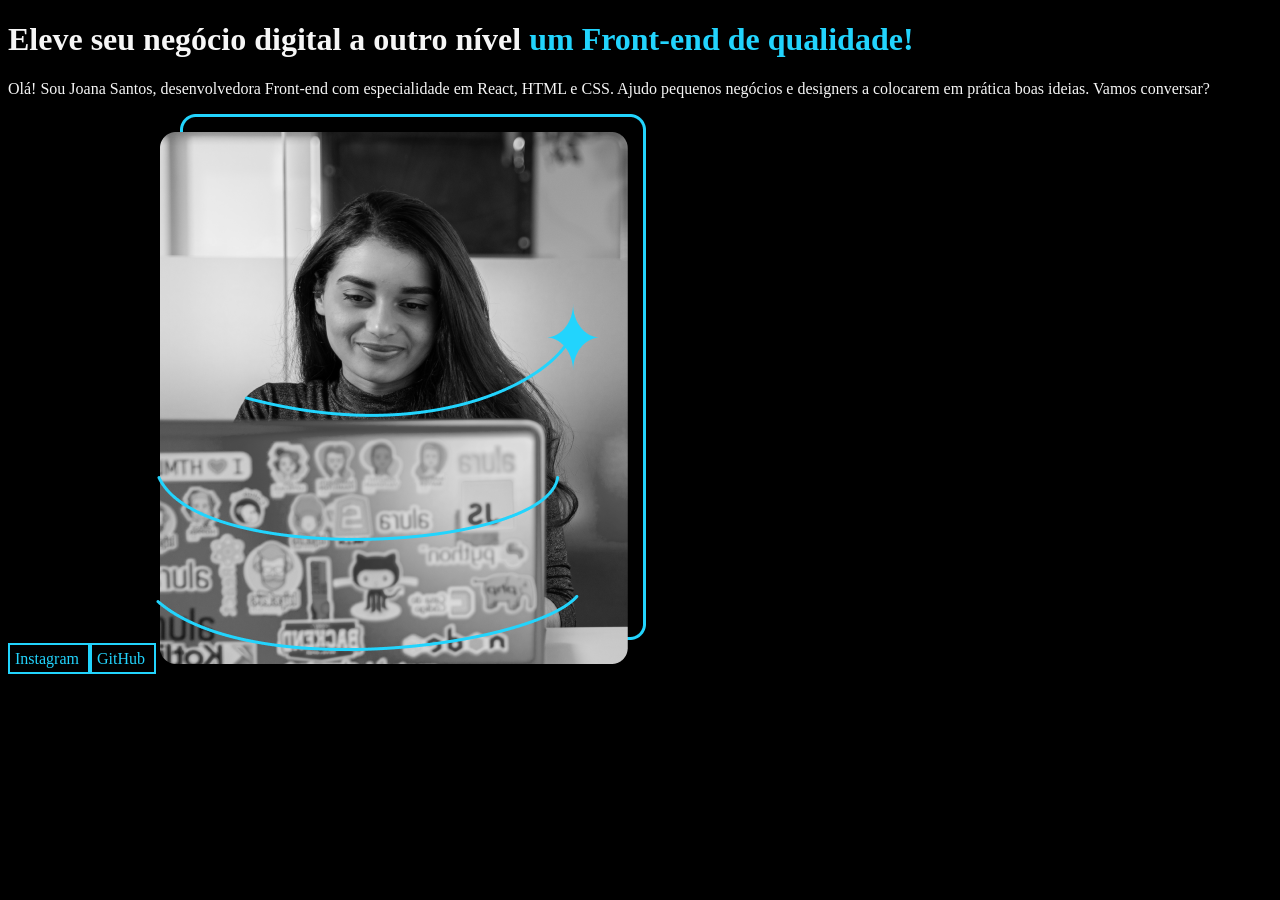
<file: index.html>
<!DOCTYPE html>

<html lang = "pt-br">

<head>

    <meta charset="UTF-8">
    
    <meta name="viewport" content="width=device-width, initial-scale=1.0">
    <link rel = "stylesheet" href = "style.css">
    <title> Portfólio </title>

</head>

<body>

    <header></header>

    <main> 
        <h1> Eleve seu negócio digital a outro nível <strong> um Front-end de qualidade! </strong> </h1>

        <p> Olá! Sou Joana Santos, desenvolvedora Front-end com especialidade em React, HTML e CSS. Ajudo pequenos negócios e designers a colocarem em prática boas ideias. Vamos conversar? </p>

        <a href = "https://www.instagram.com"> Instagram </a>
        <a href = "https://github.com"> GitHub </a>

        <img src = ".\imgs\Joana-Santos-photo.png" alt = "Foto da Joana Santos"> 

    </main>

    <footer></footer>
    
</body>

</html>
</file>
<file: style.css>
body {

    background-color:  #000000;
    color: #F6F6F6;
}

a {

    color: #22D4FD;
    text-decoration: none;
    border: 2px solid #22D4FD;
    padding: 5px;
}

strong {

    color: #22D4FD;
}
</file>
<file: Projeto-Curso/style.css>
body {

    background-color:  #000000;
    color: #F6F6F6;
}

a {

    color: #22D4FD;
    text-decoration: none;
    border: 2px solid #22D4FD;
    padding: 5px;
}

strong {

    color: #22D4FD;
}
</file>
